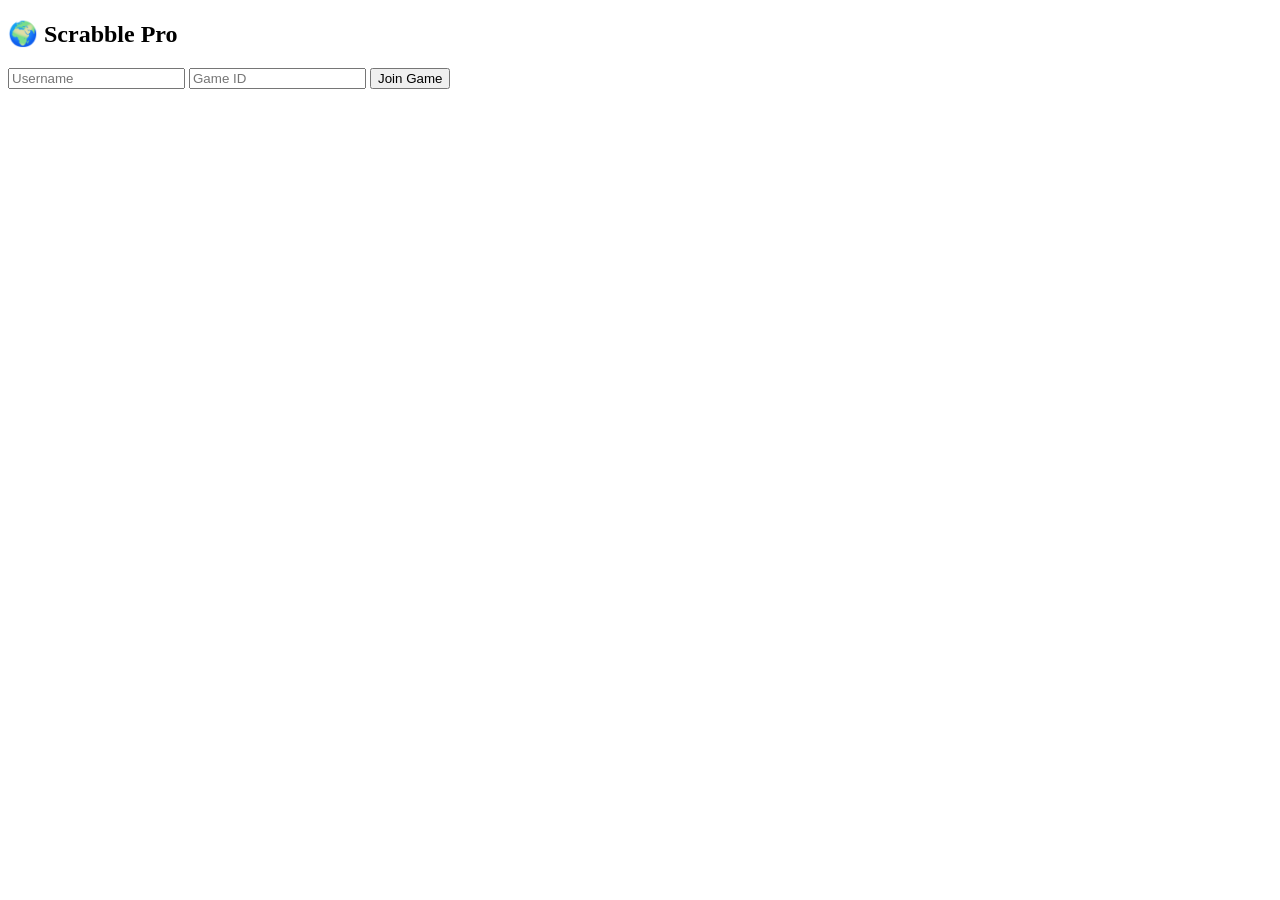
<file: index.html>
<!DOCTYPE html>
<html>
<head>
  <meta charset="UTF-8">
  <title>Scrabble Pro - Join</title>
</head>
<body>

<h2>🌍 Scrabble Pro</h2>

<input id="username" placeholder="Username">
<input id="gameId" placeholder="Game ID">
<button id="joinBtn">Join Game</button>

<script src="js/appwrite.js"></script>
<script src="js/index.js"></script>
</body>
</html>
</file>
